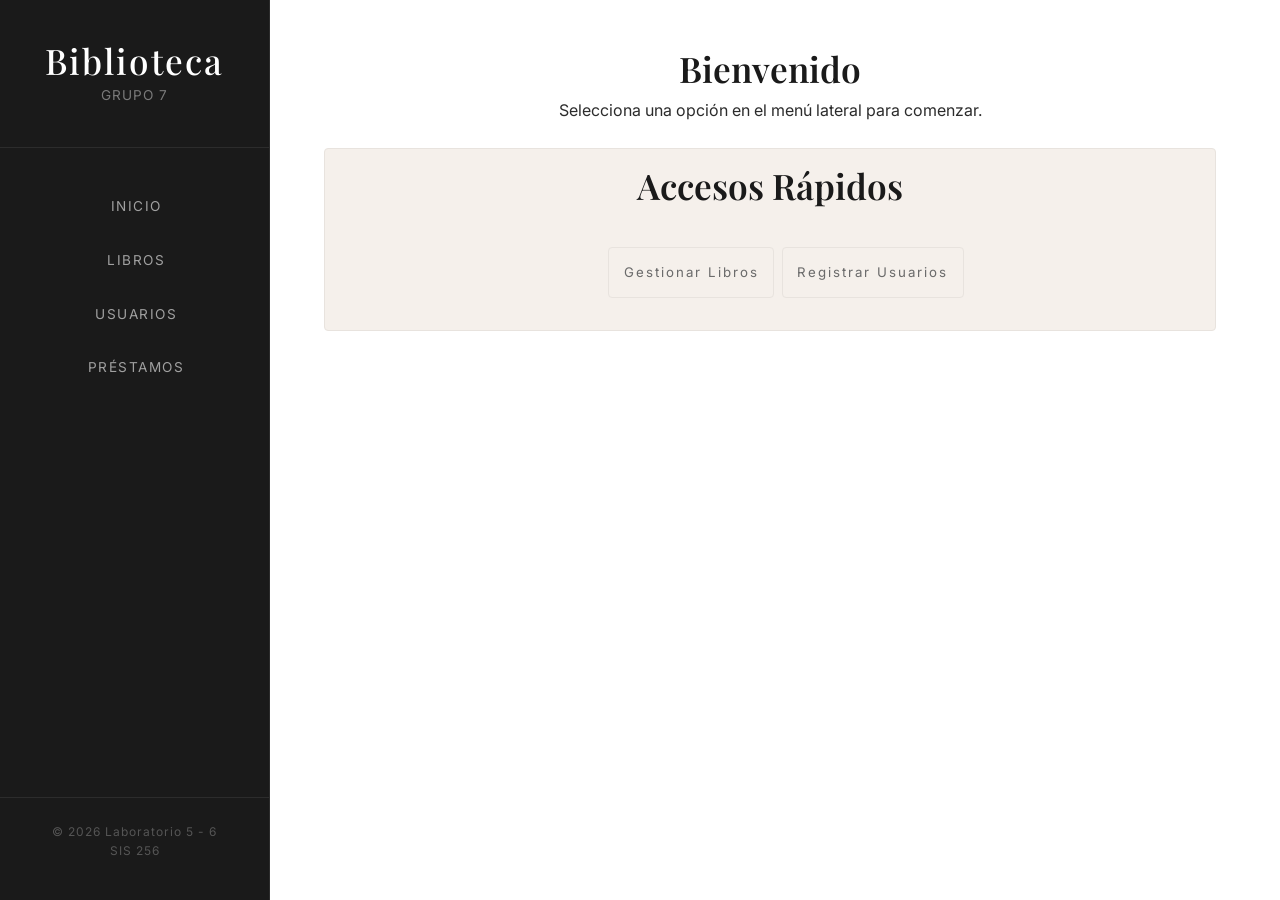
<file: index.html>
<!DOCTYPE html>
<html lang="es">
<head>
    <meta charset="UTF-8">
    <meta name="viewport" content="width=device-width, initial-scale=1.0">
    <title>Sistema de Biblioteca - Dashboard</title>
    
    <link href="https://fonts.googleapis.com/css2?family=Playfair+Display:wght@400;500;600;700&family=Inter:wght@300;400;500;600&display=swap" rel="stylesheet">
    <link href="https://cdn.jsdelivr.net/npm/bootstrap@5.3.0/dist/css/bootstrap.min.css" rel="stylesheet">
    
    <link rel="stylesheet" href="estilos.css">
</head>
<body>

    <div id="dashboard-wrapper">
        
        <aside id="sidebar">
            <div class="sidebar-header">
                <h1>Biblioteca</h1>
                <p>GRUPO 7</p>
            </div>
            
            <nav class="menu-lateral">
                <ul>
                    <li><a href="#" onclick="irAlInicio()">Inicio</a></li>
                    <li><a href="#" onclick="cargarContenido('libros/lista.php')">Libros</a></li>
                    <li><a href="#" onclick="cargarContenido('usuarios/lista.php')">Usuarios</a></li>
                    <li><a href="#" onclick="cargarContenido('prestamos/lista.php')">Préstamos</a></li>
                </ul>
            </nav>

            <div class="sidebar-footer">
                <p>&copy; 2026 Laboratorio 5 - 6 <br>SIS 256</p>
            </div>
        </aside>

        <main id="contenido-principal">
            <h2>Bienvenido</h2>
            <p>Selecciona una opción en el menú lateral para comenzar.</p>
            
            <div id="seccion">
                <h3>Accesos Rápidos</h3>
                <ul>
                    <li><a href="#" onclick="cargarContenido('libros/lista.php')">Gestionar Libros</a></li>
                    <li><a href="#" onclick="cargarContenido('usuarios/lista.php')">Registrar Usuarios</a></li>
                </ul>
            </div>
        </main>

    </div>

    <div id="espacio-modal"></div>

    <script src="https://cdn.jsdelivr.net/npm/bootstrap@5.3.0/dist/js/bootstrap.bundle.min.js"></script>
    <script src="app.js"></script>

    <script>
        // Función para volver al inicio manteniendo el diseño de la derecha
        function irAlInicio() {
            const contenedor = document.getElementById('contenido-principal');
            contenedor.innerHTML = `
                <h2>Bienvenido</h2>
                <p>Selecciona una opción en el menú lateral para comenzar.</p>
                <div id="seccion">
                    <h3>Accesos Rápidos</h3>
                    <ul>
                        <li><a href="#" onclick="cargarContenido('libros/lista.php')">Gestionar Libros</a></li>
                        <li><a href="#" onclick="cargarContenido('usuarios/lista.php')">Registrar Usuarios</a></li>
                    </ul>
                </div>`;
        }
    </script>
</body>
</html>
</file>
<file: estilos.css>
/*importamos fuete de google fonts*/
@import url('https://fonts.googleapis.com/css2?family=Playfair+Display:wght@400;500;600;700&family=Inter:wght@300;400;500;600&display=swap');

/* reiniciamos etiquetas por defecto del navegador */
* {
    margin: 0; 
    padding: 0; 
    box-sizing: border-box; 
}

/* Cuepo de la pagina */
body {
    font-family: 'Inter', sans-serif;
    background-color: #faf8f5;
    color: #2c2c2c;
    text-align: center;
    line-height: 1.6;
}
/* =========================================
   ESTILOS PARA EL DASHBOARD (SIDEBAR LATERAL)
   ========================================= */

/* Contenedor que divide la pantalla en 2 */
#dashboard-wrapper {
    display: flex;
    min-height: 100vh;
    background-color: #faf8f5;
}

/* --- BARRA LATERAL (Izquierda) --- */
#sidebar {
    width: 270px;
    background-color: #1a1a1a;
    color: #a0a0a0;
    display: flex;
    flex-direction: column;
    position: fixed; /* Se queda estático al hacer scroll */
    height: 100vh;
    border-right: 1px solid #2c2c2c;
    z-index: 100;
}

.sidebar-header {
    padding: 2.5rem 1.5rem;
    text-align: center;
    border-bottom: 1px solid #2c2c2c;
}

.sidebar-header h1 {
    font-family: 'Playfair Display', serif;
    font-size: 2.2rem;
    color: #ffffff; /* Blanco para resaltar sobre oscuro */
    letter-spacing: 2px;
    margin-bottom: 0.2rem;
}

.sidebar-header p {
    font-size: 0.85rem;
    color: #7a7a7a;
    margin: 0;
    letter-spacing: 1px;
}

/* Menú de navegación en columna */
.menu-lateral {
    flex: 1; /* Empuja el footer hacia abajo */
    padding: 2rem 0;
}

.menu-lateral ul {
    list-style: none;
    display: flex;
    flex-direction: column;
    gap: 0;
    padding: 0;
    margin: 0;
}

.menu-lateral ul li a {
    display: block;
    color: #a0a0a0;
    text-decoration: none;
    padding: 1rem 2rem;
    font-size: 0.85rem;
    font-weight: 400;
    letter-spacing: 1.5px;
    text-transform: uppercase;
    transition: all 0.3s ease;
    border-left: 3px solid transparent; /* Borde invisible preparatorio */
}

.menu-lateral ul li a:hover {
    color: #ffffff;
    background-color: #2c2c2c;
    border-left: 3px solid #ffffff; /* Detalle elegante al pasar el mouse */
}

/* Pie de página del sidebar */
.sidebar-footer {
    padding: 1.5rem;
    text-align: center;
    font-size: 0.75rem;
    border-top: 1px solid #2c2c2c;
    color: #555;
    letter-spacing: 1px;
}

/* --- CONTENIDO PRINCIPAL (Derecha) --- */
#contenido-principal {
    margin-left: 260px; /* Deja el hueco exacto del ancho del sidebar */
    padding: 3rem 4rem;
    width: calc(100% - 260px);
    background: #ffffff;
    min-height: 100vh;
}

/* Ajuste para que las tablas de Bootstrap se vean bien en tu fondo blanco */
.table-responsive {
    margin-top: 2rem;
    border: 1px solid #e8e3de;
    border-radius: 4px;
    padding: 1rem;
    background: #faf8f5;
}
/* secciones del main (sobre mi, curiosidades, habilidades) por ejemplo*/
#seccion {
    background: #f5f0eb; /* fondo claro a las seccinoes*/
    border-radius: 4px;
    padding: 1rem 1.5rem; 
    margin: 1.5rem 0; /* rem y 0 para agregar espacio arriba y abajo, pero no a los lados */
    border: 1px solid #e8e3de; /* borde para separar las secciones del contenido principal */
}

/* listas dentro de las secciones */
#seccion ul{
    list-style: none; /*elimina los puntos de la lista li */
    gap: 0.5rem;  /*agrega espacio entre los elementos de la lista */
    flex-wrap: wrap; /* los elementos de la lista se envuelvan a la siguiente línea si no caben en una sola línea */
    /* aqui aplicamos bien el flex*/
    display: flex; /*los elementos de la lista se muestren en línea */
    justify-content: center; /* justifica los elementos de la lista en el centro */
    margin-top: 2.5rem;
}

/* enlaces dentro de las listas de las secciones */
#seccion ul li a {
    text-decoration: none; /* quita el subrayado de los enlaces o etiquetas a */  
    color: #6b6b6b; /* color del texto de los enlaces dentro de las secciones */
    font-weight: 410; 
    font-size: 0.83rem; /* texto de los enlaces dentro de las secciones sea mas pequenio */
    padding: 0.85rem 0.9rem; /*espacio dentro de los enlaces de las secciones */
    border: 1px solid #e8e3de; /* borde para separar los enlaces dentro de las secciones */
    border-radius: 4px; /* bordes redondeados para los enlaces dentro de las secciones */
    transition: all 0.3s ease; /* transicion de los enlaces dentro de las secciones */
    display: flex; /* enlace se muestre como un bloque en línea, lo que permite que el padding funcione bien pes*/
    justify-content: space-between;
    letter-spacing: 2px; /* espacio entre letras del enlace dentro de la seccion */
}

#seccion ul li a:hover {
    background: #2c2c2c; /* fondo oscuro al pasar el mouse por encima de los enlaces dentro de las secciones */
    color: #ffffff; /* color blanco al pasar mouse */
    border-color:#2c2c2c; 
}

.galeria {
    display: flex;
    gap: 1rem;
    flex-wrap: wrap;
    justify-content: center;
    margin: 1rem 0;
}

/* IMAGENES */
img {
    border-radius: 5px;
    transition: all 0.3s ease ;
    max-width: 30%;
    height: auto;
    filter: grayscale(10%);
}

img:hover{
    filter: grayscale(0%);
    box-shadow: 8px 24px rgba(0, 0, 0, 0.08); /*sombras al pasar el mouse por la imagen*/
}

/*texto de imagen*/
figcaption {
    font-size: 0.8rem;
    color: #8a8a8a;
    margin-top: 0.75rem;
    font-style: italic;
    letter-spacing: 0.3px;
}

video {
    border-radius: 20px;
    max-width: 100%;
}


/*listas dd*/
li{
    list-style-type: none;
    font-size: 0.95rem;
    font-weight: 300;
}

dt{
    font-weight: 500;
    color: #2c2c2c;
    margin-top: 1rem;
    font-size: 1rem;
    letter-spacing: 0.2px;
}

dd{
    color: #6b6b6b;
    margin-left: 0;
    padding-left: 1rem;
    margin-bottom: 0.5rem;
    font-weight: 300;
    font-size: 0.9rem;

}

/* MENU PRINCIPAL */
.menu-principal{
    max-width: 500px;
    margin: 2.5rem auto
}

/* menú principal (lista de enlaces) */
.menu-principal nav li {
    list-style: none; /* esto elimina los puntos de la lista, pero ya lo elimine arriba */ 
    border: 1px solid #e8e3de;
    display: flex; /* esto hace que los elementos de la lista se muestren en línea */
    flex-direction: column; /* esto hace que los elementos de la lista se muestren en columna */
}

/* enlaces del menú principal */
.menu-principal  nav ul li a {
    display: block; /* esto hace que el enlace ocupe todo el espacio del elemento de la lista */
    padding: 10px 20px; /* esto agrega espacio dentro de cada elemento del menú */
    text-decoration: none; /* esto elimina el subrayado de los enlaces o etiquetas a */
    color: #2c2c2c; /* color del texto del menú */
    transition: 0.3s ease; /* transición suave para el cambio de color */
}

/* enlaces del menú principal al pasar el mouse por encima */
.menu-principal nav ul li a:hover {
    background-color: #2c2c2c;
    color: #faf8f5;
    transition: background-color 0.3s ease, color 0.3s ease; /* transición suave para el cambio de color */;

}

/*FORMULARIO*/
form{
    background: #ffffff;
    padding: 2rem; /* espacio entre p y h2*/
    border: 1px solid #e8e3de;
    border-radius: 4px; /* borde del form label e inputs */
    margin-top: 1.5rem; /* espacion abajo y arriba */
}

/*label del formulario */
label{
    display: block;
    font-weight: 500; /* grosor de la fuente */
    color: #2c2c2c;
    margin-bottom: 0.4rem; /* espacion arriba y abajo */
    font-size: 0.85rem; /* tamanio de fuente */
    text-transform: uppercase; /* mayuscula todo */
    letter-spacing: 0.5px; /* espacion entre letras */
}

/* inputs del label del formulario */
input[type="text"],
input[type="email"],
textarea{   
    width: 100%; /* ocupa el 100 de espacio los inputs, textTarea tmb */
    padding: 0.75rem 1rem; /* relleno de inputs mas grades */
    border: 1px solid #e8e3de;
    border-radius: 4px;
    font-family: 'Inter', -apple-system, sans-serif;
    font-size: 0.95rem; /*tamanio de letra en input*/
    font-weight: 300; /*groso de letra en input*/
    color:#2c2c2c;
    background: #ffffff;
    transition: all 0.3s ease; /*efecto suave al hacer click al input*/
    margin-bottom: 1.25rem; /*espacios entre inputs*/
}

/*focus de los inputs del label*/
input[type="text"]:focus,
input[type="email"]:focus,
textarea:focus {
    outline: none; /* desactivamos el auto color de focus */ 
    border-color: #3d3d3d; /*hacer click al focus ahora es color escuro*/
}

textarea {
    resize: vertical;
    min-height: 120px; /*altura minima de textTarea osea mensaje*/
}


/* boton del formulario */
button[type="submit"]{
    background: #2c2c2c; /*fondo del boton*/
    color: #ffffff; /*color del texto del boton*/
    border: 1px solid #2c2c2c;
    padding: 0.75rem 2.5rem; /*grosor del botton*/
    font-size: 0.85rem; /*tamanio de fuente */
    font-weight: 400;
    font-family: 'Inter', -apple-system, sans-serif;
    border-radius: 4px;
    cursor: pointer;
    transition: all 0,3s ease;
    text-transform: uppercase;
    letter-spacing: 1px; /*espacio de texto*/
}

/*efecto en boton del formulario*/
button[type="submit"]:hover {
    background: transparent;
    color:#000000 /*color de texto del boton al pasar click*/ 
}

/* PIE DE PAGINA */
footer {
    background: #1a1a1a;
    color: #a0a0a0;
    text-align: center;
    padding: 2rem;
    margin-top: auto;
    font-size: 0.875rem; /* esto hace que el texto del pie de página sea un poco más pequeño que el texto normal */
    letter-spacing: 2.5px; /* esto agrega espacio entre las letras del texto (pie de página) */
}

footer p {
    margin: 0; 
    font-weight: 300; /* esto hace que el texto del pie de página sea un poco más ligero que el texto normal */
    color:#afa8a8; /* color del texto del pie de página */
}

/*enlaces */
a {
    color:#2c2c2c;
    text-decoration: none; 
    font-weight: 400;
    transition: 0.3s ease;
}

a:hover {
    color: #2c2c2c;
}

a[href="menu.html"] {
    color: #2c2c2c;
    border: 1px solid #2c2c2c;
    border-radius: 4px;
    margin-top: 1.3rem;
    padding: 0.5rem 1rem;
    transition: all 0.3s ease;
    letter-spacing: 0.5px; 
    font-size: 0.85rem;
    font-weight: 400;
    text-decoration: none;
    text-transform: uppercase; /* mayusculas para el enlace del menú principal */
    display: inline-block;
}   

a[href="menu.html"]:hover {
    background-color: #2c2c2c;
    color: #faf8f5;
    text-decoration: none;
}   

a[href="#inicio"] {
    color: #2c2c2c;
    border: 1px solid #2c2c2c;
    border-radius: 4px;
    margin-top: 1.3rem;
    padding: 0.5rem 1.3rem; /*relleno del enlace*/
    transition: all 0.3s ease;
    letter-spacing: 0.5px; 
    font-size: 0.85rem;
    font-weight: 400;
    text-decoration: none;
    text-transform: uppercase; /* mayusculas para el enlace del menú principal */
    display: inline-block;
}

a[href="#inicio"]:hover{
    background-color: #2c2c2c;
    color: #faf8f5;
    text-decoration: none;
}


/**/
section {
    margin-bottom: 3.5rem;
}


/* =========================================
   MEJORAS VISUALES: TÍTULOS Y TABLAS
   ========================================= */

/* Títulos de los módulos (Catálogo de Libros, Usuarios, etc.) */

#contenido-principal h2 {
    font-family: 'Playfair Display', serif;
    font-size: 2.2rem;
    color: #1a1a1a;
    font-weight: 600;
}

#contenido-principal h3 {
    font-family: 'Playfair Display', serif;
    font-size: 2.2rem;
    color: #1a1a1a;
    font-weight: 600;
    border-bottom: none; 
    margin-bottom: 0;
}

/* Rediseño premium de la tabla */
.table-responsive {
    background: #ffffff;
    border-radius: 8px;
    box-shadow: 0 4px 15px rgba(0,0,0,0.05); /* Sombra elegante */
    border: 1px solid #e8e3de;
    padding: 0; 
    overflow: hidden; /* Redondea las esquinas de la tabla */
    margin-top: 1.5rem;

    /* ESTA ES LA MAGIA PARA CELULARES */
    overflow-x: auto; 
    -webkit-overflow-scrolling: touch; /* Hace que el deslizamiento sea suave en iOS */
    
    margin-top: 1.5rem;
}

.table {
    margin-bottom: 0;
}

/* Cabecera de la tabla coordinada con el menú lateral */
.table thead th {
    background-color: #1a1a1a; 
    color: #ffffff;
    font-weight: 500;
    letter-spacing: 1px;
    text-transform: uppercase;
    font-size: 0.85rem;
    border-bottom: none;
    padding: 1.2rem 1rem;
}

/* Filas de la tabla */
.table tbody td {
    vertical-align: middle;
    padding: 1rem;
    color: #4a4a4a;
    border-bottom: 1px solid #f5f0eb;
    font-size: 0.95rem;
}

/* Suavizar el color de las filas intercaladas */
.table-striped > tbody > tr:nth-of-type(odd) > * {
    background-color: #faf8f5; 
}



/* =========================================
   DISEÑO RESPONSIVO (MÓVILES Y TABLETS)
   ========================================= */

@media screen and (max-width: 768px) {
    /* El contenedor pasa de fila a columna */
    #dashboard-wrapper {
        flex-direction: column;
    }

    /* El menú ya no es fijo a la izquierda, va arriba */
    #sidebar {
        width: 100%;
        height: auto;
        /* ESTO LO FIJA ARRIBA AL HACER SCROLL */
        position: sticky; 
        top: 0;
        z-index: 1000; /* Asegura que flote por encima del contenido */
        position: relative; 
        border-right: none;
        border-bottom: 1px solid #2c2c2c;
    }

    .sidebar-header {
        padding: 1.5rem;
    }

    /* Los enlaces del menú se ponen en línea horizontal */
    .menu-lateral ul {
        flex-direction: row;
        flex-wrap: wrap;
        justify-content: center;
    }

    .menu-lateral ul li {
        flex: 1 1 auto;
        text-align: center;
    }

    /* Ajuste de los bordes del menú en modo móvil */
    .menu-lateral ul li a {
        padding: 0.75rem 0.5rem;
        font-size: 0.75rem;
        border-left: none;
        border-bottom: 3px solid transparent; 
    }

    .menu-lateral ul li a:hover {
        border-left: none;
        border-bottom: 3px solid #ffffff; 
    }

    .sidebar-footer {
        display: none; /* Ocultamos el footer en móvil para ahorrar espacio */
    }

    /* El contenido principal recupera el 100% del ancho */
    #contenido-principal {
        margin-left: 0;
        width: 100%;
        padding: 1.5rem; 
    }
}
</file>
